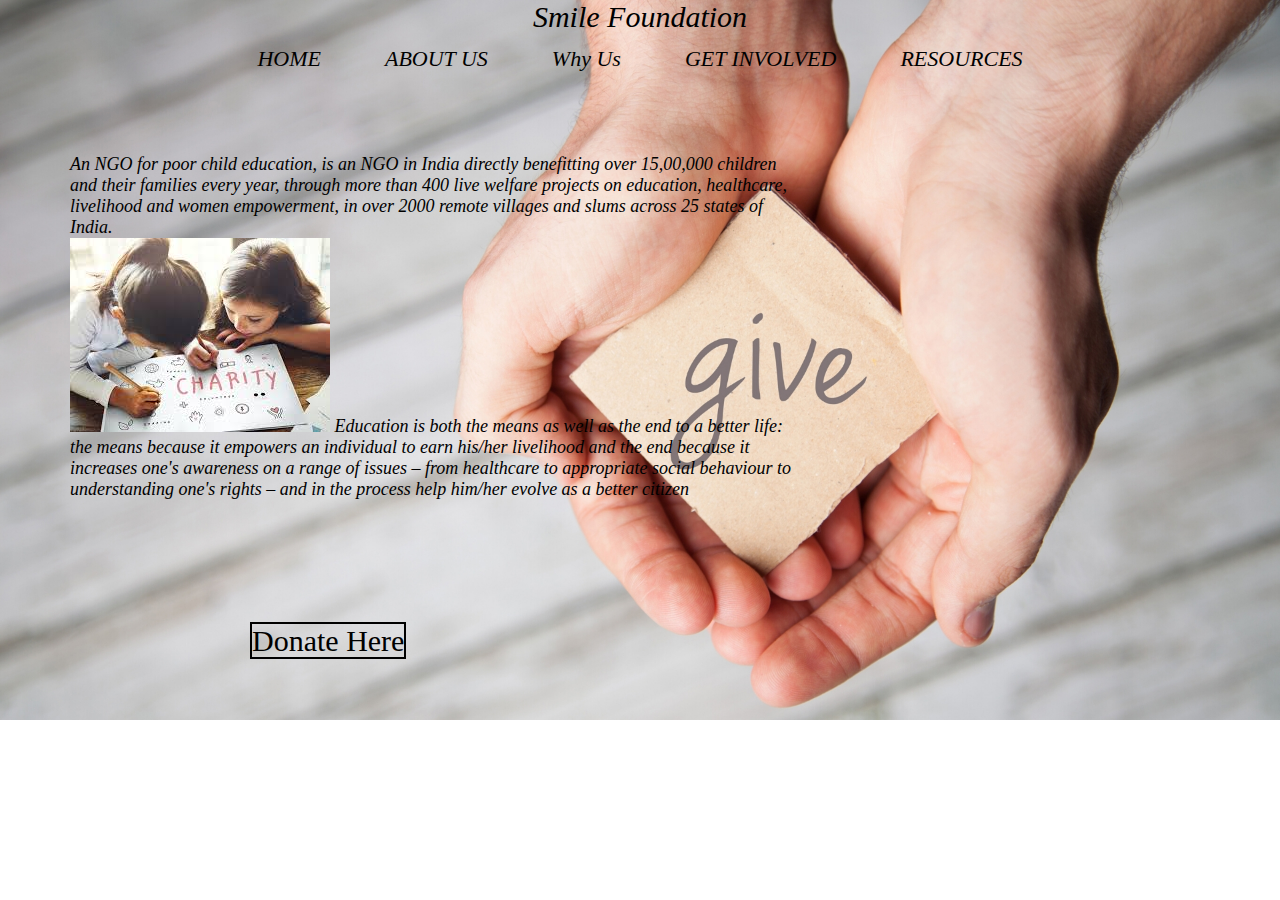
<file: index.html>
<!DOCTYPE html>
<html>
<head>
	<meta charset="utf-8">
	<title> CHARITY </title>
	<link rel="stylesheet" href="Project/html css/index.css">
</head>
<body background="cha5.jpg" style="background-repeat: no-repeat; background-size: cover;">
	<div id="main">
		<em>Smile Foundation</em></div>
	
	<div class="first" style="text-align: center;"><em>
		<a href="./index.html">HOME</a>
		<a href="./Project/html css/about.html">ABOUT US</a>
		<a href="./Project/html css/whyus.html">Why Us</a>
		<a href="./Project/html css/getinvolved.html">GET INVOLVED</a>
		<a href="./Project/html css/resourses.html">RESOURCES</a></em>
	 </div>

	 <div class="second"> <em>An NGO for poor child education, is an NGO in India directly benefitting over 15,00,000 children and their families every year, through more than 400 live welfare projects on education, healthcare, livelihood and women empowerment, in over 2000 remote villages and slums across 25 states of India.
	 	<br><img style="right: 800px;" src="1.jfif">
		Education is both the means as well as the end to a better life: the means because it empowers an individual to earn his/her livelihood and the end because it increases one's awareness on a range of issues – from healthcare to appropriate social behaviour to understanding one's rights – and in the process help him/her evolve as a better citizen</em>
	 </div>

	 <div><span style="border: 2px solid black; font-size: 30px; font-family: cursive; margin-left: 250px;"><a href="./Project/html css/payment.html" style="color: black; text-decoration: none;">Donate Here</a> </span></div>
</body>
</html>
</file>
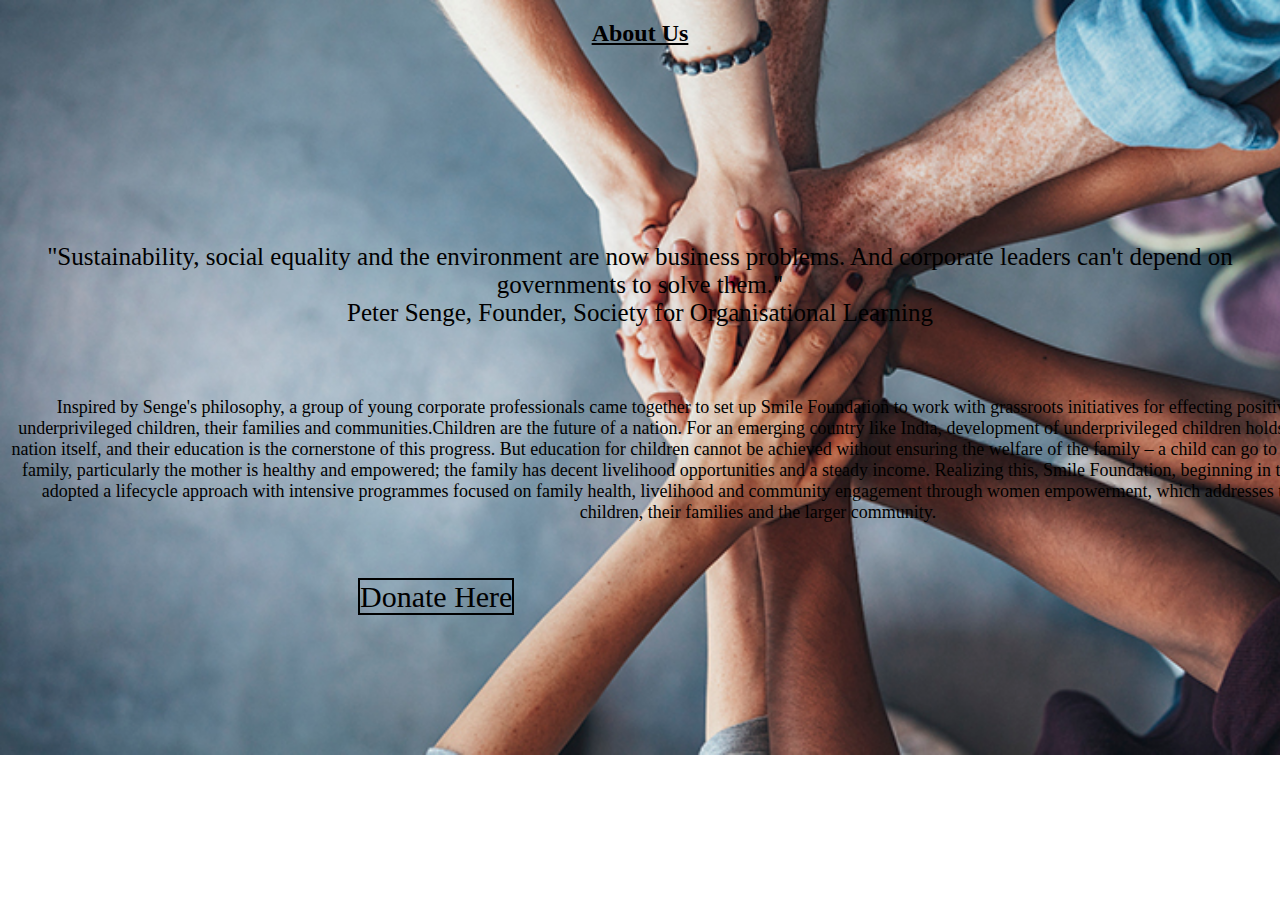
<file: Project/html css/about.html>
<!DOCTYPE html>
<html>
<head>
	<meta charset="utf-8">
	<title>About Us</title>
</head>
<body background="cha2.jpg" style="background-repeat: no-repeat; background-size: cover;">
	<h2 style="text-align: center; text-decoration: underline;">About Us</h2>

	<div style="text-align: center; font-size: 25px; margin-top: 196px;">"Sustainability, social equality and the environment are now business problems. And corporate leaders can't depend on governments to solve them."
	<br>Peter Senge, Founder, Society for Organisational Learning</div>

	<div style="margin-top: 70px; height: 50px; width: 1500px; font-size: 18px; text-align :center;">Inspired by Senge's philosophy, a group of young corporate professionals came together to set up Smile Foundation to work with grassroots initiatives for effecting positive changes in the lives of underprivileged children, their families and communities.Children are the future of a nation. For an emerging country like India, development of underprivileged children holds the key to the progress of the nation itself, and their education is the cornerstone of this progress. But education for children cannot be achieved without ensuring the welfare of the family – a child can go to school regularly only when the family, particularly the mother is healthy and empowered; the family has decent livelihood opportunities and a steady income.

	Realizing this, Smile Foundation, beginning in the corridors of education, has adopted a lifecycle approach with intensive programmes focused on family health, livelihood and community engagement through women empowerment, which addresses the needs of less privileged children, their families and the larger community.</div>

	<div><span style="border: 2px solid black; font-size: 30px; font-family: cursive; margin-left: 350px; line-height: 300px;"><a href="./payment.html" style="color: black; text-decoration: none;">Donate Here</a> </span></div>

</body>
</html>
</file>
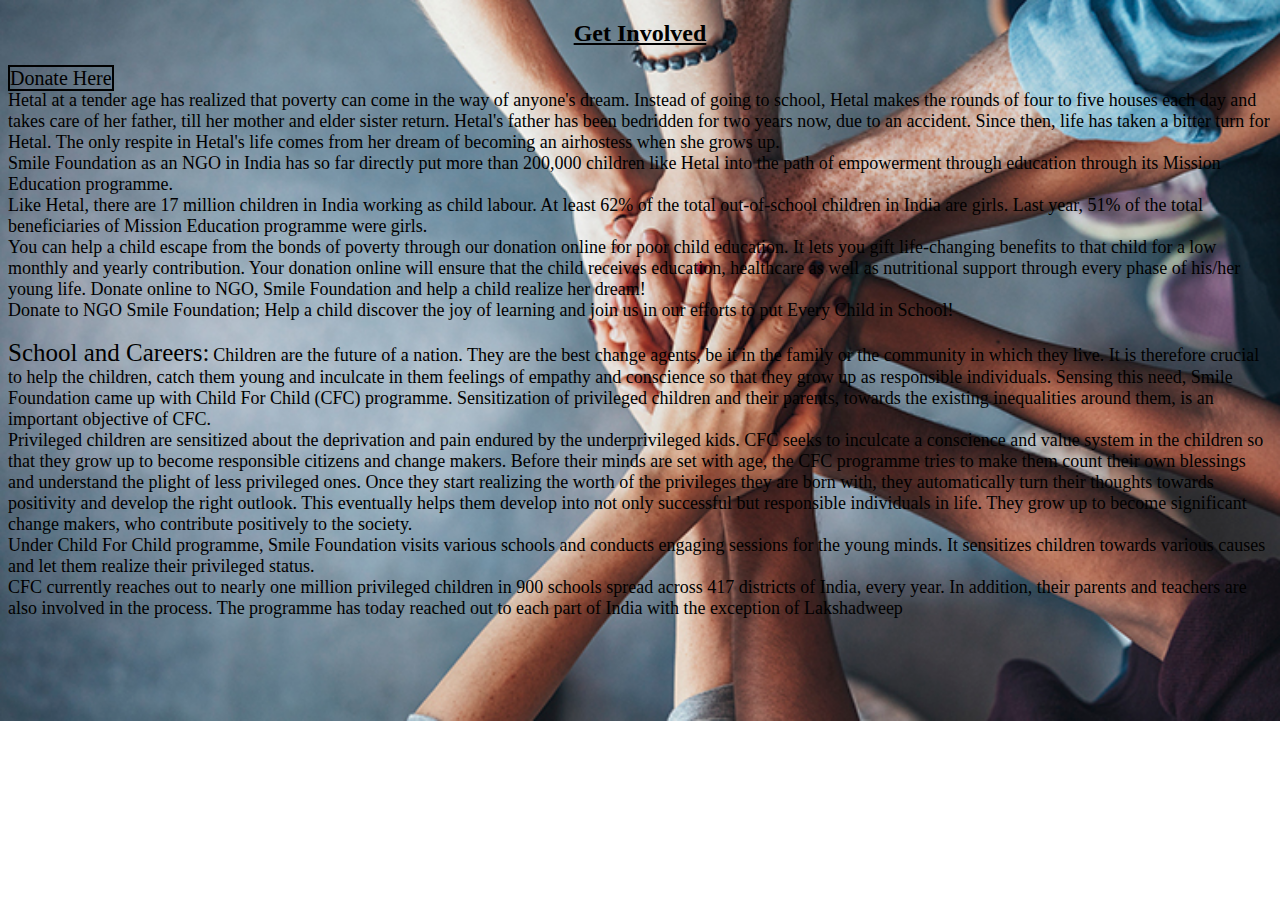
<file: Project/html css/getinvolved.html>
<!DOCTYPE html>
<html>
<head>
	<meta charset="utf-8">
	<title>Get Involved</title>
</head>
<body background="cha2.jpg" style="background-repeat: no-repeat; background-size: cover;">
	<h2 style="text-align: center; text-decoration: underline;">Get Involved</h2>
	<span style="border: 2px solid black; font-size: 20px; font-family: cursive; text-align: left;"><a href="./payment.html" style="color: black; text-decoration: none;">Donate Here</a></span>
	<div style="font-size: 18px; font-family: cursive;">Hetal at a tender age has realized that poverty can come in the way of anyone's dream. Instead of going to school, Hetal makes the rounds of four to five houses each day and takes care of her father, till her mother and elder sister return. Hetal's father has been bedridden for two years now, due to an accident. Since then, life has taken a bitter turn for Hetal. The only respite in Hetal's life comes from her dream of becoming an airhostess when she grows up.
	<br>
	Smile Foundation as an NGO in India has so far directly put more than 200,000 children like Hetal into the path of empowerment through education through its Mission Education programme.
	<br>
	Like Hetal, there are 17 million children in India working as child labour. At least 62% of the total out-of-school children in India are girls. Last year, 51% of the total beneficiaries of Mission Education programme were girls.
	<br>
	You can help a child escape from the bonds of poverty through our donation online for poor child education. It lets you gift life-changing benefits to that child for a low monthly and yearly contribution. Your donation online will ensure that the child receives education, healthcare as well as nutritional support through every phase of his/her young life. Donate online to NGO, Smile Foundation and help a child realize her dream!

	<br>Donate to NGO Smile Foundation; Help a child discover the joy of learning and join us in our efforts to put Every Child in School!</div>

	<div><br> <span style="font-size:25px; font-family:cursive;">School and Careers:</span> <span style="font-size:18px; font-family:cursive;">Children are the future of a nation. They are the best change agents, be it in the family or the community in which they live. It is therefore crucial to help the children, catch them young and inculcate in them feelings of empathy and conscience so that they grow up as responsible individuals. Sensing this need, Smile Foundation came up with Child For Child (CFC) programme. Sensitization of privileged children and their parents, towards the existing inequalities around them, is an important objective of CFC.
	<br>
	Privileged children are sensitized about the deprivation and pain endured by the underprivileged kids. CFC seeks to inculcate a conscience and value system in the children so that they grow up to become responsible citizens and change makers. Before their minds are set with age, the CFC programme tries to make them count their own blessings and understand the plight of less privileged ones. Once they start realizing the worth of the privileges they are born with, they automatically turn their thoughts towards positivity and develop the right outlook. This eventually helps them develop into not only successful but responsible individuals in life. They grow up to become significant change makers, who contribute positively to the society.
	<br>
	Under Child For Child programme, Smile Foundation visits various schools and conducts engaging sessions for the young minds. It sensitizes children towards various causes and let them realize their privileged status.
	<br>
	CFC currently reaches out to nearly one million privileged children in 900 schools spread across 417 districts of India, every year. In addition, their parents and teachers are also involved in the process. The programme has today reached out to each part of India with the exception of Lakshadweep </span></div>
</body>
</html>
</file>
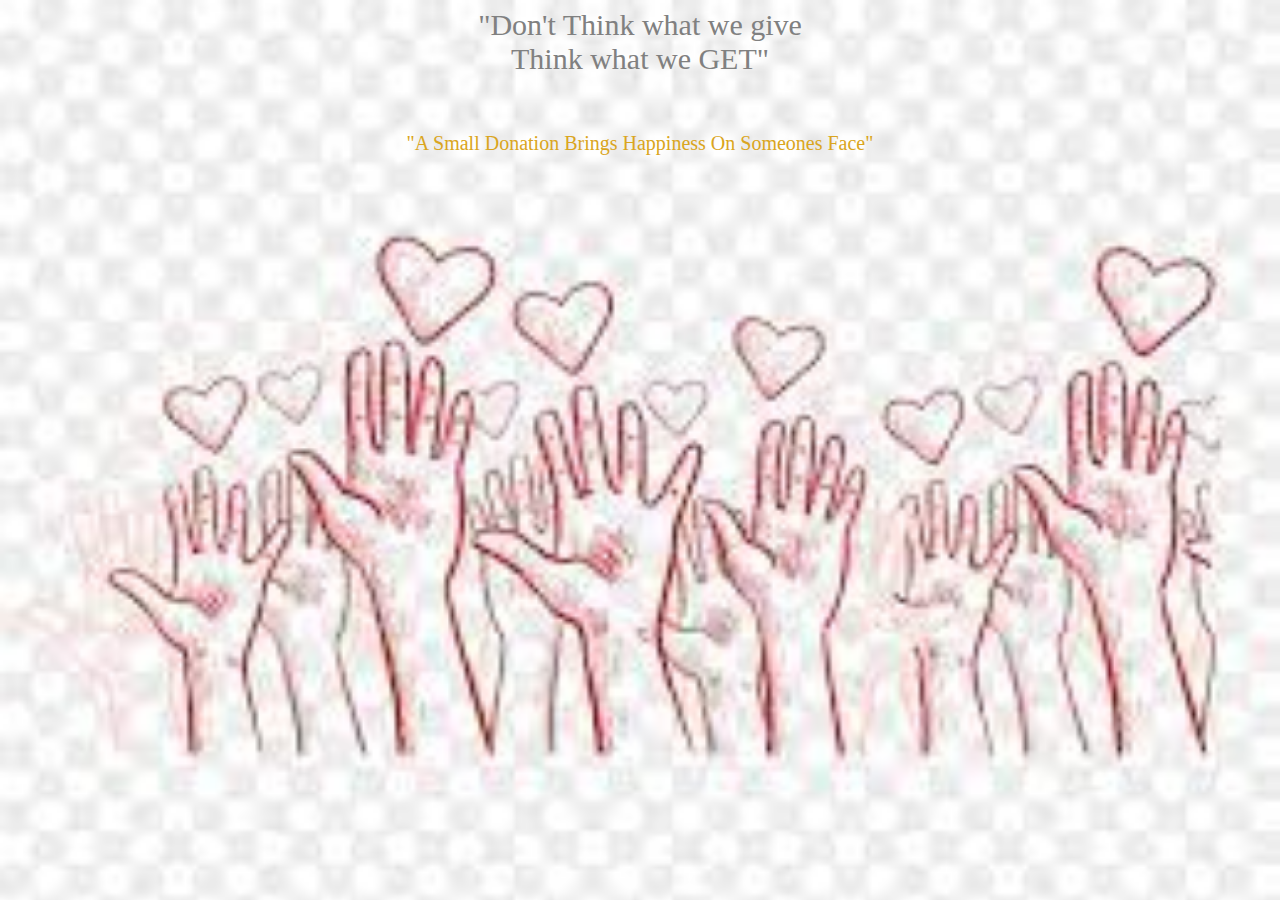
<file: Project/html css/payment.html>
<!DOCTYPE html>
<html>
<head>
	<meta charset="utf-8">
	<title>Charity</title>
</head>
<body background="cha7.jfif" style="background-repeat: no-repeat; background-size: cover;">

	<div style="text-align: center; color: gray; font-size: 30px; font-family: cursive;"> "Don't Think what we give
	<br>Think what we GET" </div>
	
	<div style="text-align:center; color:goldenrod; font-size:20px; font-family: cursive; line-height: 135px;">"A Small Donation Brings Happiness On Someones Face"</div>
	<div style="margin-left: 670px; line-height: 100px;">
		<form><script src="https://checkout.razorpay.com/v1/payment-button.js" data-payment_button_id="pl_HbZAnhBIiRyz53" async> </script> </form>
	</div>
</body>
</html>
</file>
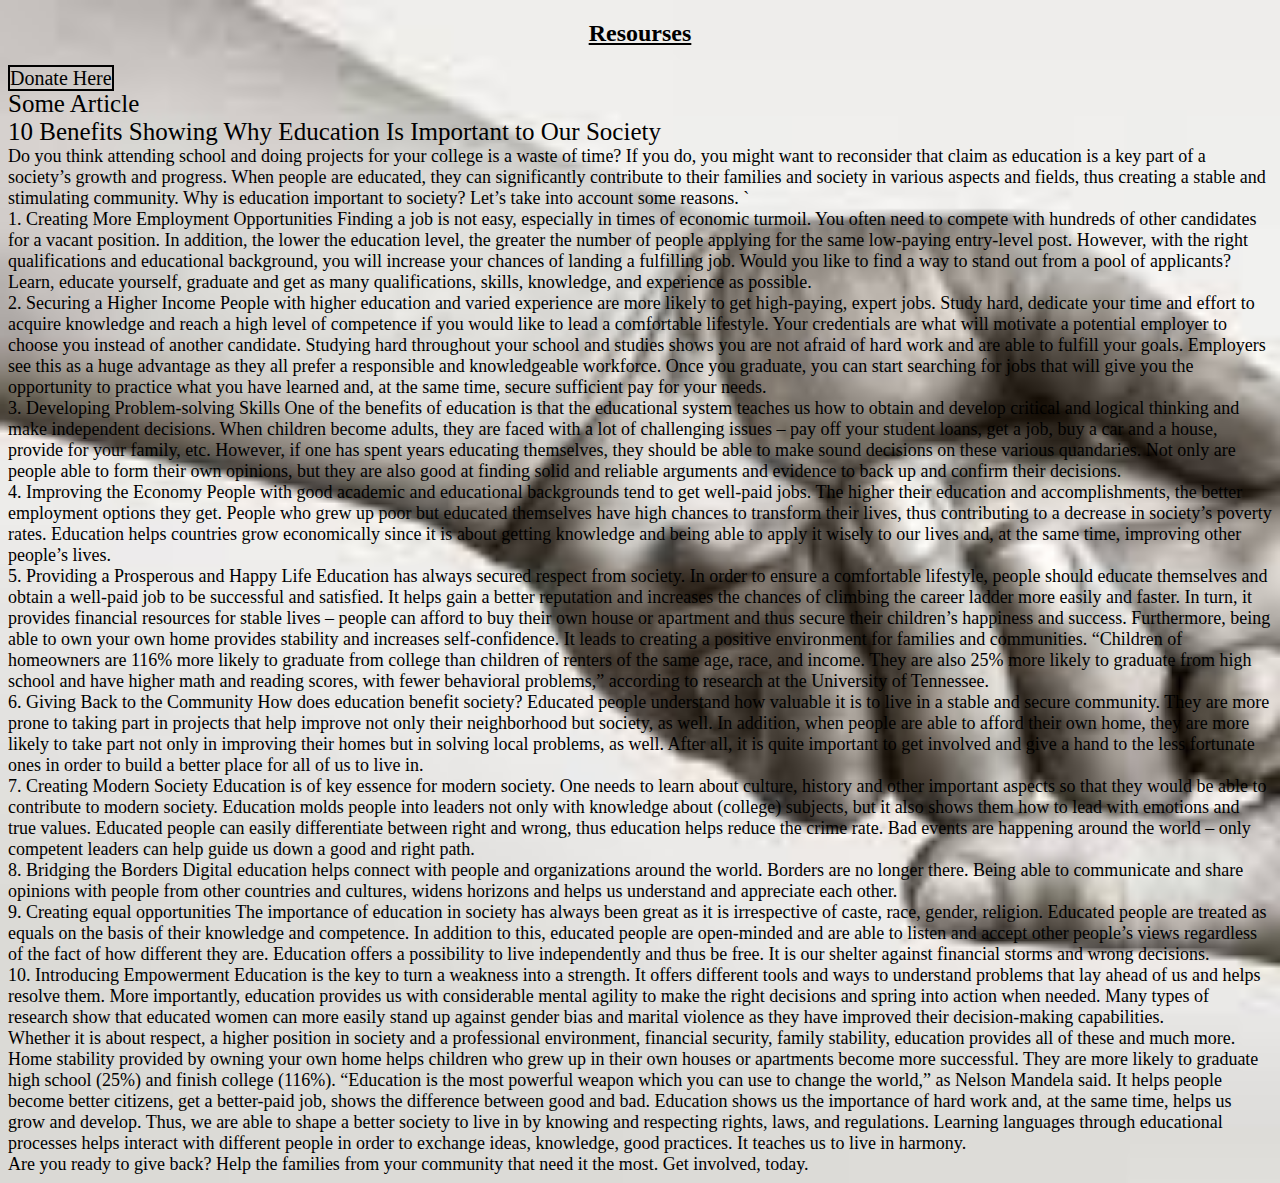
<file: Project/html css/resourses.html>
<!DOCTYPE html>
<html>
<head>
	<meta charset="utf-8">
	<title>Resourses</title>
</head>
<body background="cha6.jfif" style="background-repeat: no-repeat; background-size: cover;">
	<h2 style="text-align: center; text-decoration: underline;">Resourses</h2>
	<span style="border: 2px solid black; font-size: 20px; font-family: cursive; text-align: left;"><a href="./payment.html" style="color: black; text-decoration: none;">Donate Here</a></span>
	<div style="font-size: 25px;">Some Article</div>
	<div><span style="font-size: 25px; font-family: cursive;">10 Benefits Showing Why Education Is Important to Our Society</span><br>
		<span style="font-size:18px">Do you think attending school and doing projects for your college is a waste of time? If you do, you might want to reconsider that claim as education is a key part of a society’s growth and progress. When people are educated, they can significantly contribute to their families and society in various aspects and fields, thus creating a stable and stimulating community. Why is education important to society? Let’s take into account some reasons. 
	`<br>		
	1. Creating More Employment Opportunities
	Finding a job is not easy, especially in times of economic turmoil. You often need to compete with hundreds of other candidates for a vacant position. In addition, the lower the education level, the greater the number of people applying for the same low-paying entry-level post. However, with the right qualifications and educational background, you will increase your chances of landing a fulfilling job. Would you like to find a way to stand out from a pool of applicants? Learn, educate yourself, graduate and get as many qualifications, skills, knowledge, and experience as possible. 
	
	<br>
	2. Securing a Higher Income
	People with higher education and varied experience are more likely to get high-paying, expert jobs. Study hard, dedicate your time and effort to acquire knowledge and reach a high level of competence if you would like to lead a comfortable lifestyle. Your credentials are what will motivate a potential employer to choose you instead of another candidate. Studying hard throughout your school and studies shows you are not afraid of hard work and are able to fulfill your goals. Employers see this as a huge advantage as they all prefer a responsible and knowledgeable workforce. Once you graduate, you can start searching for jobs that will give you the opportunity to practice what you have learned and, at the same time, secure sufficient pay for your needs. 

	<br>
	3. Developing Problem-solving Skills 
	One of the benefits of education is that the educational system teaches us how to obtain and develop critical and logical thinking and make independent decisions. When children become adults, they are faced with a lot of challenging issues – pay off your student loans, get a job, buy a car and a house, provide for your family, etc. However, if one has spent years educating themselves, they should be able to make sound decisions on these various quandaries. Not only are people able to form their own opinions, but they are also good at finding solid and reliable arguments and evidence to back up and confirm their decisions. 

	<br>
	4. Improving the Economy
	People with good academic and educational backgrounds tend to get well-paid jobs. The higher their education and accomplishments, the better employment options they get. People who grew up poor but educated themselves have high chances to transform their lives, thus contributing to a decrease in society’s poverty rates. Education helps countries grow economically since it is about getting knowledge and being able to apply it wisely to our lives and, at the same time, improving other people’s lives. 

	<br>
	5. Providing a Prosperous and Happy Life
	Education has always secured respect from society. In order to ensure a comfortable lifestyle, people should educate themselves and obtain a well-paid job to be successful and satisfied. It helps gain a better reputation and increases the chances of climbing the career ladder more easily and faster. In turn, it provides financial resources for stable lives – people can afford to buy their own house or apartment and thus secure their children’s happiness and success. Furthermore, being able to own your own home provides stability and increases self-confidence. It leads to creating a positive environment for families and communities. “Children of homeowners are 116% more likely to graduate from college than children of renters of the same age, race, and income. They are also 25% more likely to graduate from high school and have higher math and reading scores, with fewer behavioral problems,” according to research at the University of Tennessee.

	<br>
	6. Giving Back to the Community
	How does education benefit society? Educated people understand how valuable it is to live in a stable and secure community. They are more prone to taking part in projects that help improve not only their neighborhood but society, as well. In addition, when people are able to afford their own home, they are more likely to take part not only in improving their homes but in solving local problems, as well. After all, it is quite important to get involved and give a hand to the less fortunate ones in order to build a better place for all of us to live in.

	<br>
	7. Creating Modern Society
	Education is of key essence for modern society. One needs to learn about culture, history and other important aspects so that they would be able to contribute to modern society. Education molds people into leaders not only with knowledge about (college) subjects, but it also shows them how to lead with emotions and true values. Educated people can easily differentiate between right and wrong, thus education helps reduce the crime rate. Bad events are happening around the world – only competent leaders can help guide us down a good and right path. 

	<br>
	8. Bridging the Borders
	Digital education helps connect with people and organizations around the world. Borders are no longer there. Being able to communicate and share opinions with people from other countries and cultures, widens horizons and helps us understand and appreciate each other. 

	<br>
	9. Creating equal opportunities
	The importance of education in society has always been great as it is irrespective of caste, race, gender, religion. Educated people are treated as equals on the basis of their knowledge and competence. In addition to this, educated people are open-minded and are able to listen and accept other people’s views regardless of the fact of how different they are. Education offers a possibility to live independently and thus be free. It is our shelter against financial storms and wrong decisions. 

	<br>
	10. Introducing Empowerment
	Education is the key to turn a weakness into a strength. It offers different tools and ways to understand problems that lay ahead of us and helps resolve them. More importantly, education provides us with considerable mental agility to make the right decisions and spring into action when needed. Many types of research show that educated women can more easily stand up against gender bias and marital violence as they have improved their decision-making capabilities. 

 
	<br>
	Whether it is about respect, a higher position in society and a professional environment, financial security, family stability, education provides all of these and much more. Home stability provided by owning your own home helps children who grew up in their own houses or apartments become more successful. They are more likely to graduate high school (25%) and finish college (116%). “Education is the most powerful weapon which you can use to change the world,” as Nelson Mandela said. It helps people become better citizens, get a better-paid job, shows the difference between good and bad. Education shows us the importance of hard work and, at the same time, helps us grow and develop. Thus, we are able to shape a better society to live in by knowing and respecting rights, laws, and regulations. Learning languages through educational processes helps interact with different people in order to exchange ideas, knowledge, good practices. It teaches us to live in harmony.

	<br>Are you ready to give back? Help the families from your community that need it the most. Get involved, today.</span></div>
</body>
</html>
</file>
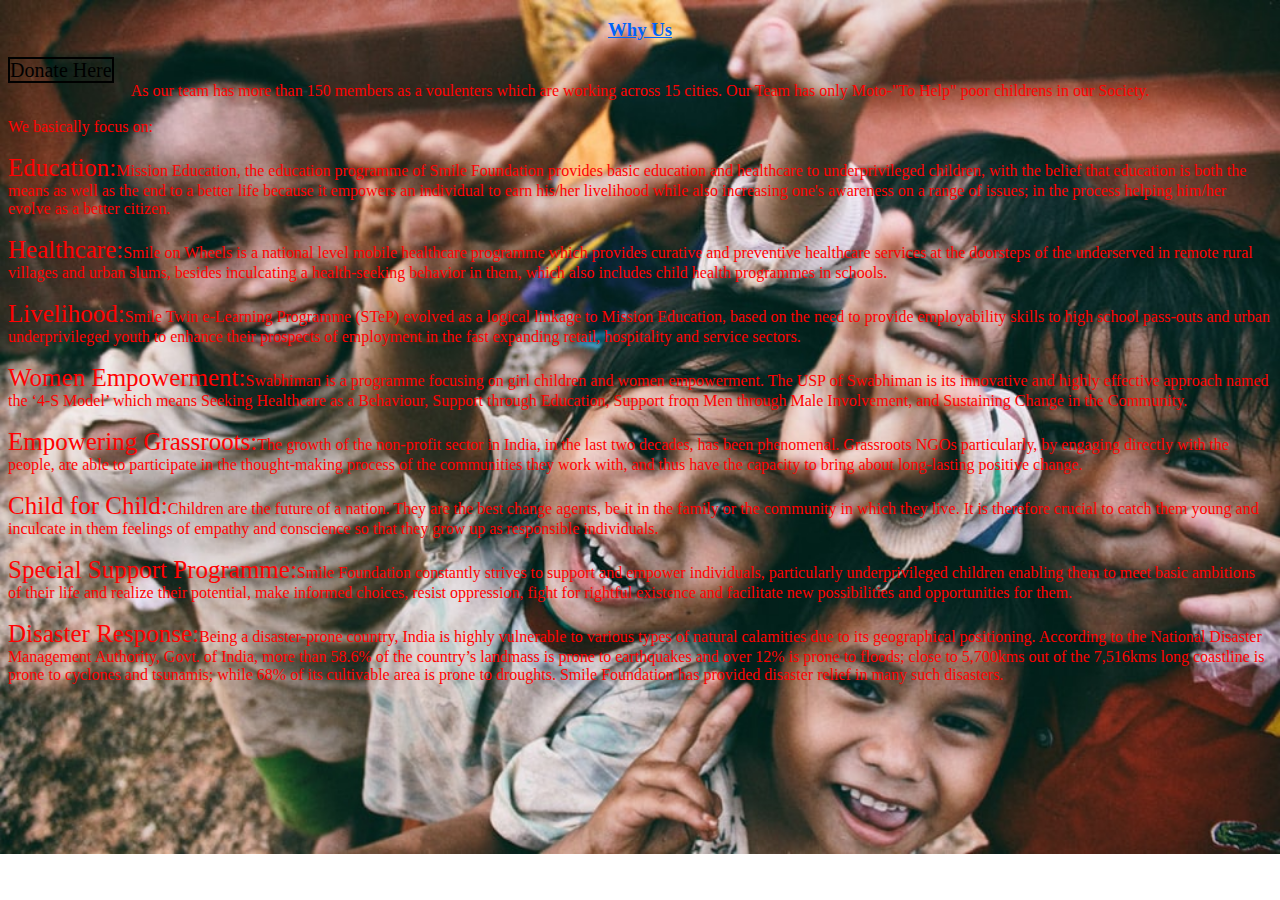
<file: Project/html css/whyus.html>
<!DOCTYPE html>
<html>
<head>
	<meta charset="utf-8">
	<title>Why Us</title>
</head>
<body background="cha3.jfif" style="background-repeat: no-repeat; background-size: cover;">
	<div><h3 style="text-align: center; text-decoration: underline; color: rgb(0 99 248);">Why Us</h3>
		<span style="border: 2px solid black; font-size: 20px; font-family: cursive; text-align: left;"><a href="./payment.html" style="color: black; text-decoration: none;">Donate Here</a></span>
	</div>
	<div style="text-align: center; font-style: 18px; font-family: cursive; color: rgb(255 2 2);">As our team has more than 150 members as a voulenters which are working across 15 cities. Our Team has only Moto-"To Help" poor childrens in our Society.</div>
	<span style="font-family:cursive; color: rgb(255 2 2);"><br>We basically focus on:</span>
	
	<div style="color: rgb(255 2 2);"><br><span style="font-size: 25px; font-family: cursive;">Education:</span>Mission Education, the education programme of Smile Foundation provides basic education and healthcare to underprivileged children, with the belief that education is both the means as well as the end to a better life because it empowers an individual to earn his/her livelihood while also increasing one's awareness on a range of issues; in the process helping him/her evolve as a better citizen.</div>

	<div style="color: rgb(255 2 2);"><br><span style="font-size: 25px; font-family: cursive;">Healthcare:</span>Smile on Wheels is a national level mobile healthcare programme which provides curative and preventive healthcare services at the doorsteps of the underserved in remote rural villages and urban slums, besides inculcating a health-seeking behavior in them, which also includes child health programmes in schools.</div>

	<div style="color: rgb(255 2 2);"><br><span style="font-size: 25px; font-family: cursive;">Livelihood:</span>Smile Twin e-Learning Programme (STeP) evolved as a logical linkage to Mission Education, based on the need to provide employability skills to high school pass-outs and urban underprivileged youth to enhance their prospects of employment in the fast expanding retail, hospitality and service sectors.</div>

	<div style="color: rgb(255 2 2);"><br><span style="font-size: 25px; font-family: cursive;">Women Empowerment:</span>Swabhiman is a programme focusing on girl children and women empowerment. The USP of Swabhiman is its innovative and highly effective approach named the ‘4-S Model’ which means Seeking Healthcare as a Behaviour, Support through Education, Support from Men through Male Involvement, and Sustaining Change in the Community.</div>

	<div style="color: rgb(255 2 2);"><br><span style="font-size: 25px; font-family: cursive;">Empowering Grassroots:</span>The growth of the non-profit sector in India, in the last two decades, has been phenomenal. Grassroots NGOs particularly, by engaging directly with the people, are able to participate in the thought-making process of the communities they work with, and thus have the capacity to bring about long-lasting positive change.</div>

	<div style="color: rgb(255 2 2);"><br><span style="font-size: 25px; font-family: cursive;">Child for Child:</span>Children are the future of a nation. They are the best change agents, be it in the family or the community in which they live. It is therefore crucial to catch them young and inculcate in them feelings of empathy and conscience so that they grow up as responsible individuals.</div>

	<div style="color: rgb(255 2 2);"><br><span style="font-size: 25px; font-family: cursive;">Special Support Programme:</span>Smile Foundation constantly strives to support and empower individuals, particularly underprivileged children enabling them to meet basic ambitions of their life and realize their potential, make informed choices, resist oppression, fight for rightful existence and facilitate new possibilities and opportunities for them.</div>

	<div style="color: rgb(255 2 2);"><br><span style="font-size: 25px; font-family: cursive;">Disaster Response:</span>Being a disaster-prone country, India is highly vulnerable to various types of natural calamities due to its geographical positioning. According to the National Disaster Management Authority, Govt. of India, more than 58.6% of the country’s landmass is prone to earthquakes and over 12% is prone to floods; close to 5,700kms out of the 7,516kms long coastline is prone to cyclones and tsunamis; while 68% of its cultivable area is prone to droughts. Smile Foundation has provided disaster relief in many such disasters.</div>
</body>
</html>
</file>
<file: Project/html css/index.css>
*{
	padding: 0px;
	margin: 0px;
}
	
#main{
	font-size: 30px;
	text-align: center;
}

.first a{
	color: black;
    padding: 30px;
    text-decoration: none;
    font-size: 22px;
    line-height: 50px;
    border-radius: 4px;
}

#img{
	margin: 100px; 
	height: 300px; 
	width: 500px;
}

.second{
	margin: 70px;
	height: 400px;
	width: 735px;
	text-align: left;
	color: black;
	/*line-height: 75px;*/
	font-size: 18px;
}
</file>
